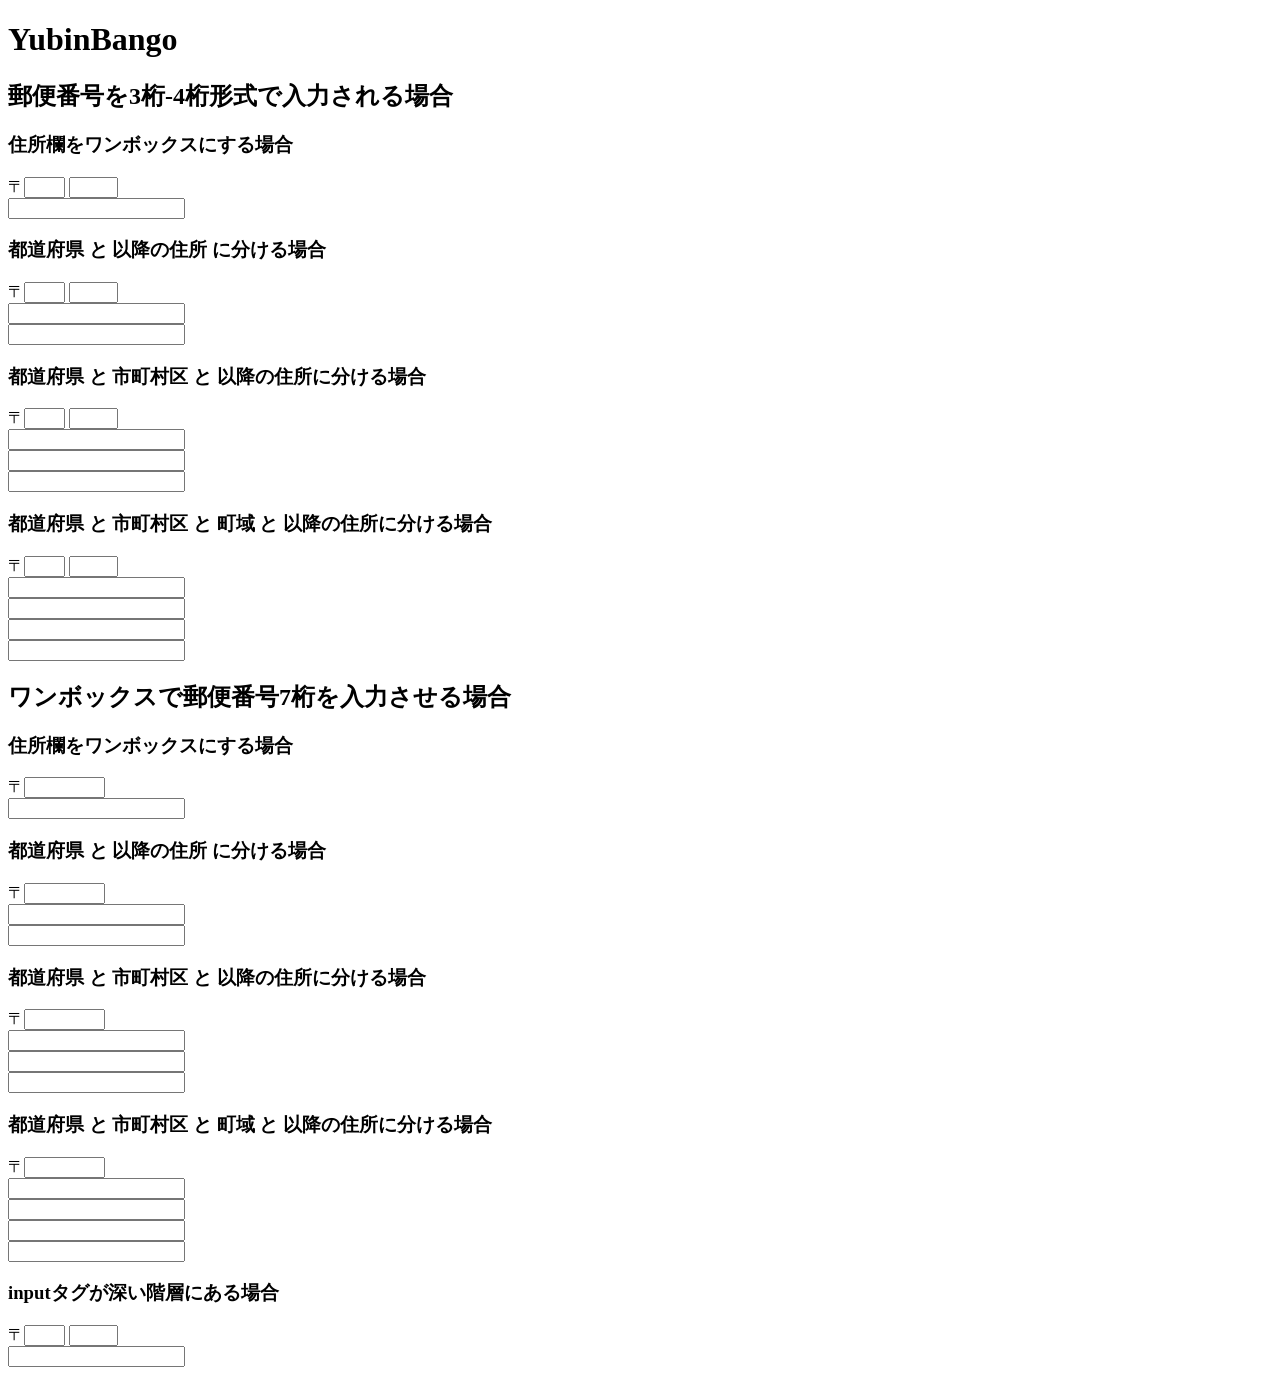
<file: yubinbango-gh-pages/test/htdocs/yubinbango.html>
<!DOCTYPE html>
<html>
  <head>
    <meta charset="UTF-8">
    <meta name="viewport" content="width=device-width, initial-scale=1.0">
    <script src="../../yubinbango.js" charset="UTF-8"></script>
  </head>
  <body>
  <h1>YubinBango</h1>
  <h2>郵便番号を3桁-4桁形式で入力される場合</h2>
  <h3>住所欄をワンボックスにする場合</h3>

  <!--href="http://microformats.org/wiki/h-adr"-->
  <form class="h-adr" id="a1">
    <!--href="https://www.iso.org/obp/ui/#iso:code:3166:JP"-->
    <!--href="http://en.wikipedia.org/wiki/ISO_3166-1"-->
    <span class="p-country-name" style="display:none;">Japan</span>

    〒<input type="text" class="p-postal-code" size="3" maxlength="3">
    <input type="text" class="p-postal-code" size="4" maxlength="4"><br>

    <input type="text" class="p-region p-locality p-street-address p-extended-address" /><br>
  </form>

  <h3>都道府県 と 以降の住所 に分ける場合</h3>
  <!--href="http://microformats.org/wiki/h-adr"-->
  <form class="h-adr" id="a2">
    <!--href="https://www.iso.org/obp/ui/#iso:code:3166:JP"-->
    <!--href="http://en.wikipedia.org/wiki/ISO_3166-1"-->
    <span class="p-country-name" style="display:none;">Japan</span>

    〒<input type="text" class="p-postal-code" size="3" maxlength="3">
    <input type="text" class="p-postal-code" size="4" maxlength="4"><br>

    <input type="text" class="p-region" readonly /><br>
    <input type="text" class="p-locality p-street-address p-extended-address" /><br>
  </form>

  <h3>都道府県 と 市町村区 と 以降の住所に分ける場合</h3>
  <!--href="http://microformats.org/wiki/h-adr"-->
  <form class="h-adr" id="a3">
    <!--href="https://www.iso.org/obp/ui/#iso:code:3166:JP"-->
    <!--href="http://en.wikipedia.org/wiki/ISO_3166-1"-->
    <span class="p-country-name" style="display:none;">Japan</span>

    〒<input type="text" class="p-postal-code" size="3" maxlength="3">
    <input type="text" class="p-postal-code" size="4" maxlength="4"><br>

    <input type="text" class="p-region" readonly /><br>
    <input type="text" class="p-locality" readonly /><br>
    <input type="text" class="p-street-address p-extended-address" />
  </form>

  <h3>都道府県 と 市町村区 と 町域 と 以降の住所に分ける場合</h3>
  <!--href="http://microformats.org/wiki/h-adr"-->
  <form class="h-adr" id="a4">
    <!--href="https://www.iso.org/obp/ui/#iso:code:3166:JP"-->
    <!--href="http://en.wikipedia.org/wiki/ISO_3166-1"-->
    <span class="p-country-name" style="display:none;">Japan</span>

    〒<input type="text" class="p-postal-code" size="3" maxlength="3">
    <input type="text" class="p-postal-code" size="4" maxlength="4"><br>

    <input type="text" class="p-region" readonly /><br>
    <input type="text" class="p-locality" readonly /><br>
    <input type="text" class="p-street-address" /><br>
    <input type="text" class="p-extended-address" />
  </form>

  <h2>ワンボックスで郵便番号7桁を入力させる場合</h2>
  <h3>住所欄をワンボックスにする場合</h3>

  <!--href="http://microformats.org/wiki/h-adr"-->
  <form class="h-adr" id="b1">
    <!--href="https://www.iso.org/obp/ui/#iso:code:3166:JP"-->
    <!--href="http://en.wikipedia.org/wiki/ISO_3166-1"-->
    <span class="p-country-name" style="display:none;">Japan</span>

    〒<input type="text" class="p-postal-code" size="8" maxlength="8"><br>

    <input type="text" class="p-region p-locality p-street-address p-extended-address" /><br>
  </form>

  <h3>都道府県 と 以降の住所 に分ける場合</h3>
  <!--href="http://microformats.org/wiki/h-adr"-->
  <form class="h-adr" id="b2">
    <!--href="https://www.iso.org/obp/ui/#iso:code:3166:JP"-->
    <!--href="http://en.wikipedia.org/wiki/ISO_3166-1"-->
    <span class="p-country-name" style="display:none;">Japan</span>

    〒<input type="text" class="p-postal-code" size="8" maxlength="8"><br>

    <input type="text" class="p-region" readonly /><br>
    <input type="text" class="p-locality p-street-address p-extended-address" /><br>
  </form>

  <h3>都道府県 と 市町村区 と 以降の住所に分ける場合</h3>
  <!--href="http://microformats.org/wiki/h-adr"-->
  <form class="h-adr" id="b3">
    <!--href="https://www.iso.org/obp/ui/#iso:code:3166:JP"-->
    <!--href="http://en.wikipedia.org/wiki/ISO_3166-1"-->
    <span class="p-country-name" style="display:none;">Japan</span>

    〒<input type="text" class="p-postal-code" size="8" maxlength="8"><br>

    <input type="text" class="p-region" readonly /><br>
    <input type="text" class="p-locality" readonly /><br>
    <input type="text" class="p-street-address p-extended-address" />
  </form>

  <h3>都道府県 と 市町村区 と 町域 と 以降の住所に分ける場合</h3>
  <!--href="http://microformats.org/wiki/h-adr"-->
  <form class="h-adr" id="b4">
    <!--href="https://www.iso.org/obp/ui/#iso:code:3166:JP"-->
    <!--href="http://en.wikipedia.org/wiki/ISO_3166-1"-->
    <span class="p-country-name" style="display:none;">Japan</span>

    〒<input type="text" class="p-postal-code" size="8" maxlength="8"><br>

    <input type="text" class="p-region" readonly /><br>
    <input type="text" class="p-locality" readonly /><br>
    <input type="text" class="p-street-address" /><br>
    <input type="text" class="p-extended-address" />
  </form>

  <h3>inputタグが深い階層にある場合</h3>
  <!--href="http://microformats.org/wiki/h-adr"-->
  <form class="h-adr" id="c1">
    <!--href="https://www.iso.org/obp/ui/#iso:code:3166:JP"-->
    <!--href="http://en.wikipedia.org/wiki/ISO_3166-1"-->
    <span class="p-country-name" style="display:none;">Japan</span>

    〒<input type="text" class="p-postal-code" size="3" maxlength="3">
    <input type="text" class="p-postal-code" size="4" maxlength="4"><br>

    <input type="text" class="p-region p-locality p-street-address p-extended-address" /><br>
  </form>

  </body>
</html>
</file>
